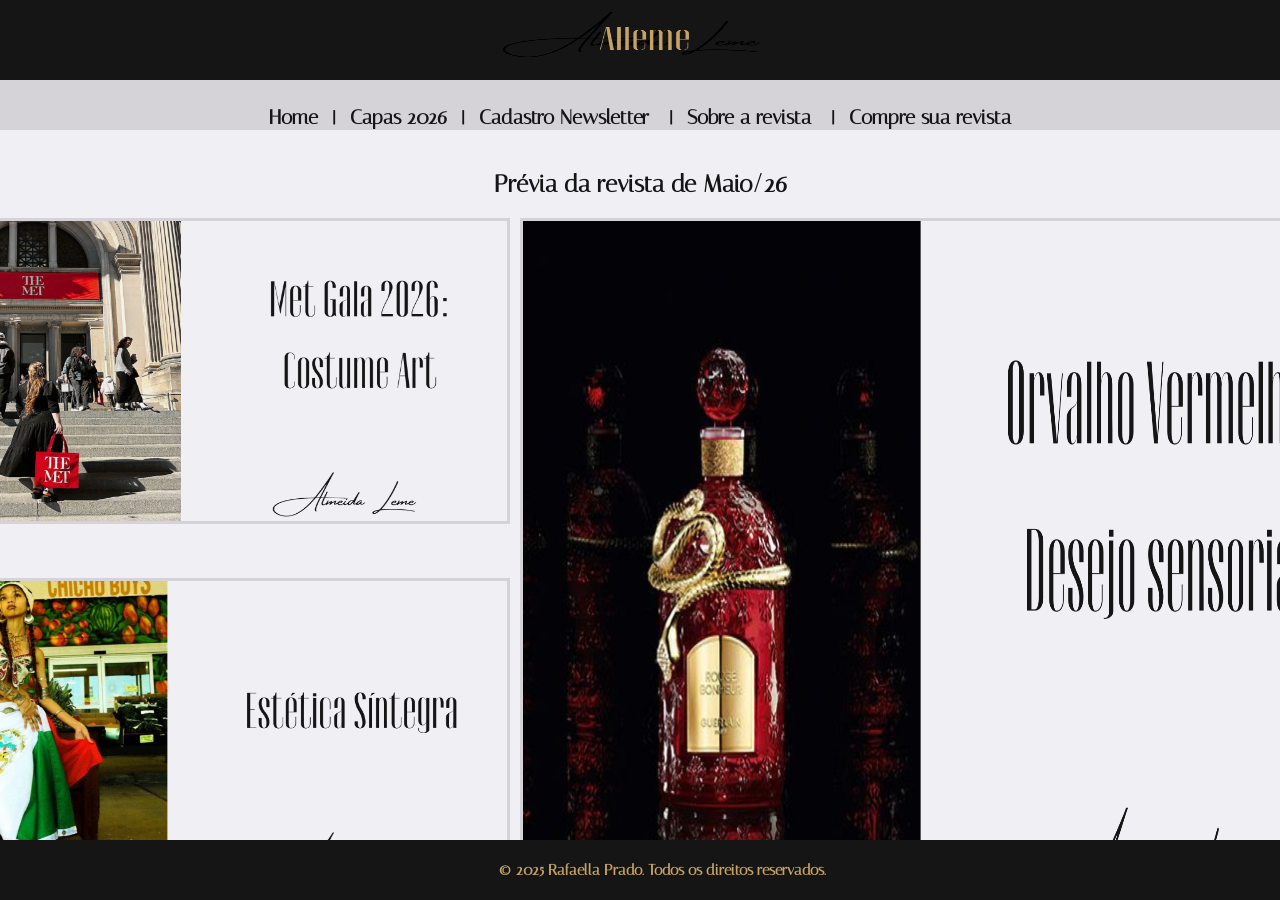
<file: index.html>
<!DOCTYPE html>

<html lang="pt-BR">

<head> 

  <meta charset="UTF-8">
  <meta name="viewport" content="width=device-width, initial-scale=1.0">

  <title> Home </title>

  <link rel="preconnect" href="https://fonts.googleapis.com">
  <link rel="preconnect" href="https://fonts.gstatic.com" crossorigin>
  <link href="https://fonts.googleapis.com/css2?family=Italiana&display=swap" rel="stylesheet">

  <link rel="stylesheet" href="css/style.css">

</head>

<body>

    <header>

       <img src="img/alleme header.png" height="80px" width="280px">

    </header>

    <nav> 
        <pre class="navp"> 
           <a href="index.html"> Home </a>  |  <a href="capas.html"> Capas 2026 </a>  |  <a href="newsletter.html"> Cadastro Newsletter  </a>  |  <a href="sobre.html"> Sobre a revista  </a>  |  <a href="compre.html"> Compre sua revista </a>
        </pre>
        
    </nav>

    <article> 

        <h1> Prévia da revista de Maio/26 </h1>

        <div class="container">

        <a href="metgala26.html" target="_blank">
            <img src="img/metgala26.png" alt="met gala 26" height="300px" width="600px" >
        </a>

        <a href="ov.html" target="_blank">
            <img src="img/orvalhovermelho.png" alt="Orvalho vermelho" height="700px" width="850px" >
        </a>

        <a href="esíntegra.html" target="_blank">
            <img src="img/síntegra.png" alt="Estética síntegra" height="300px" width="600px" >
        </a>

        </div>

         


    </article>

    <footer> 

        <pre class="navp"> 
            &copy; 2025 Rafaella Prado. Todos os direitos reservados. 
        </pre>

    </footer>

</body>

</html>
</file>
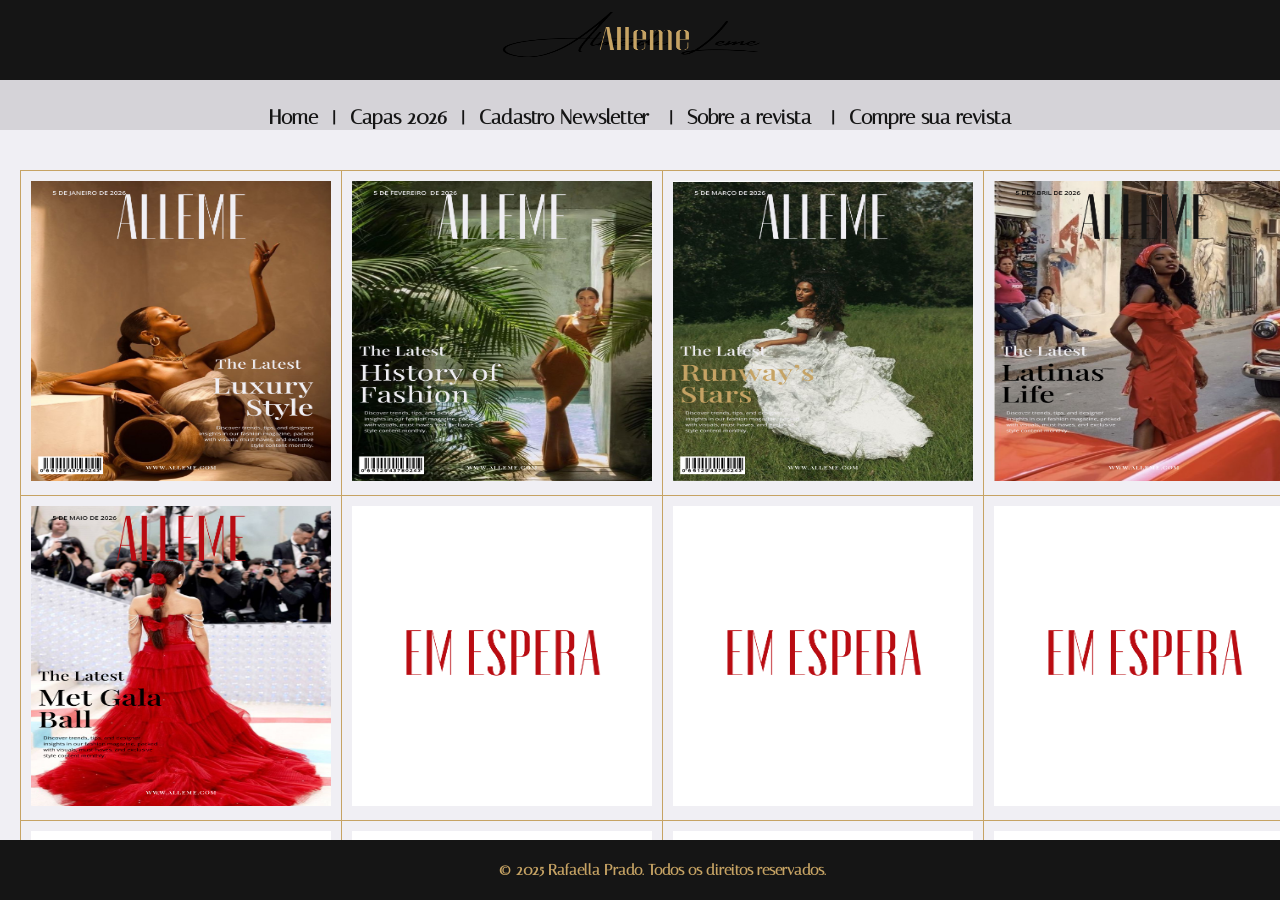
<file: capas.html>
<!DOCTYPE html>

<html lang="pt-BR">

<head> 

  <meta charset="UTF-8">
  <meta name="viewport" content="width=device-width, initial-scale=1.0">

  <title> Home </title>

  <link rel="preconnect" href="https://fonts.googleapis.com">
  <link rel="preconnect" href="https://fonts.gstatic.com" crossorigin>
  <link href="https://fonts.googleapis.com/css2?family=Italiana&display=swap" rel="stylesheet">

  <link rel="stylesheet" href="css/style.css">

</head>

<body>

    <header>

       <img src="img/alleme header.png" height="80px" width="280px">

    </header>

    <nav> 
        <pre class="navp"> 
           <a href="index.html"> Home </a>  |  <a href="capas.html"> Capas 2026 </a>  |  <a href="newsletter.html"> Cadastro Newsletter  </a>  |  <a href="sobre.html"> Sobre a revista  </a>  |  <a href="compre.html"> Compre sua revista </a>
        </pre>
        
    </nav>

    <article> 

         <table class="minha-tabela">
  <tr>
    <td> 
         <img src="img/janeiro.png" height="300px" width="300px" >
    </td>
    <td> 
        <img src="img/fevereiro.png" height="300px" width="300px" >
    </td>
    <td> 
        <img src="img/março.png" height="300px" width="300px" >
    </td>
    <td> 
        <img src="img/abril.png" height="300px" width="300px" >
    </td>
  </tr>

  <tr>
    <td> 
        <img src="img/maio.png" height="300px" width="300px" >
    </td>
    <td> 
        <img src="img/espera.png" height="300px" width="300px" >
    </td>
    <td>
        <img src="img/espera.png" height="300px" width="300px" >
    </td>
    <td>
        <img src="img/espera.png" height="300px" width="300px" >
    </td>
  </tr>

  <tr>
    <td>
        <img src="img/espera.png" height="300px" width="300px" >
    </td>
    <td>
        <img src="img/espera.png" height="300px" width="300px" >
    </td>
    <td>
        <img src="img/espera.png" height="300px" width="300px" >
    </td>
    <td>
        <img src="img/espera.png" height="300px" width="300px" >
    </td>
  </tr>
</table>



    </article>

    <footer> 

        <pre class="navp"> 
            &copy; 2025 Rafaella Prado. Todos os direitos reservados. 
        </pre>

    </footer>

</body>

</html>
</file>
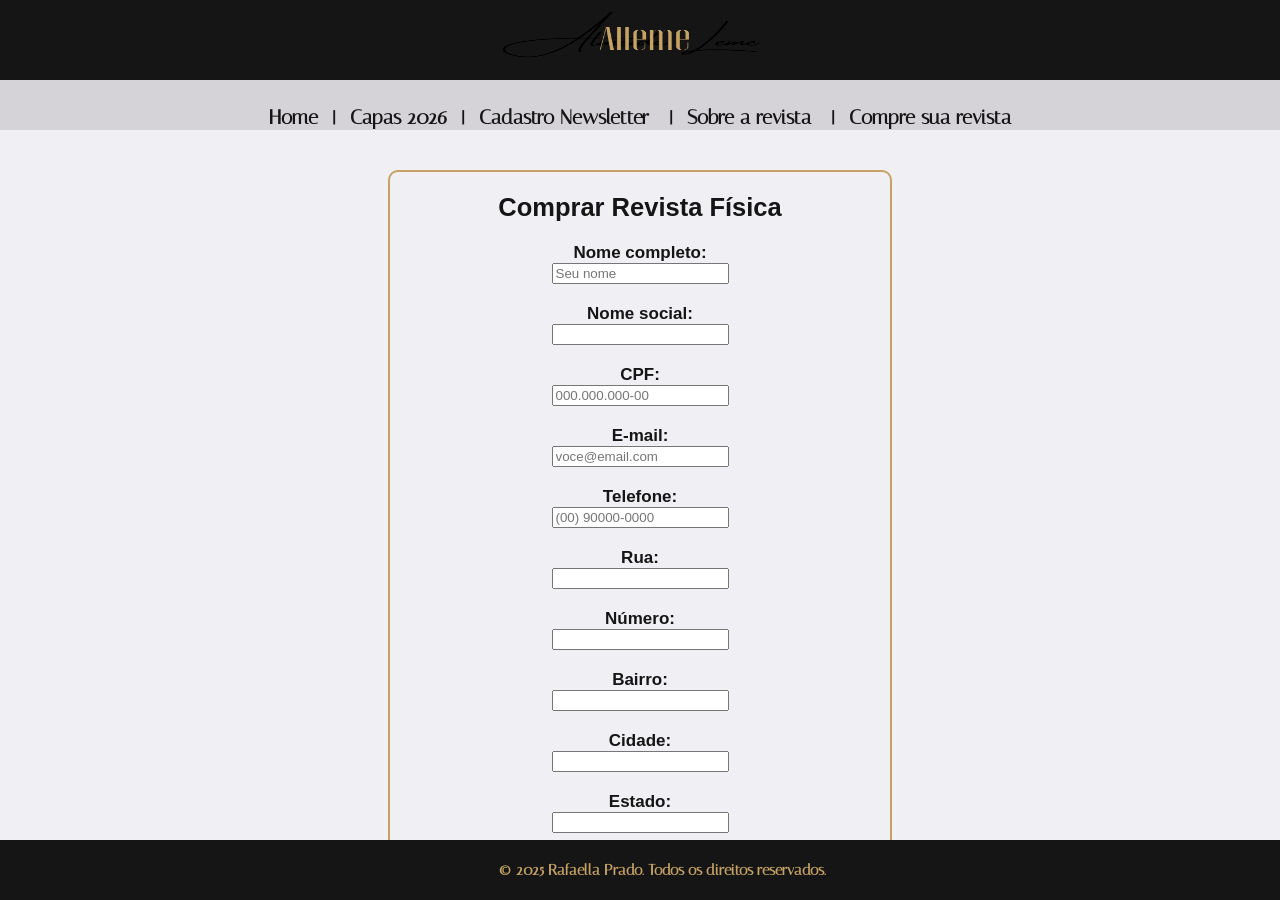
<file: compre.html>
<!DOCTYPE html>

<html lang="pt-BR">

<head> 

  <meta charset="UTF-8">
  <meta name="viewport" content="width=device-width, initial-scale=1.0">

  <title> Home </title>

  <link rel="preconnect" href="https://fonts.googleapis.com">
  <link rel="preconnect" href="https://fonts.gstatic.com" crossorigin>
  <link href="https://fonts.googleapis.com/css2?family=Italiana&display=swap" rel="stylesheet">

  <link rel="stylesheet" href="css/style.css">

</head>

<body>

    <header>

       <img src="img/alleme header.png" height="80px" width="280px">

    </header>

    <nav> 
        <pre class="navp"> 
           <a href="index.html"> Home </a>  |  <a href="capas.html"> Capas 2026 </a>  |  <a href="newsletter.html"> Cadastro Newsletter  </a>  |  <a href="sobre.html"> Sobre a revista  </a>  |  <a href="compre.html"> Compre sua revista </a>
        </pre>
        
    </nav>

    <article> 
        <div class="cadastro">
            <form action="#" method="post">

  <h2>Comprar Revista Física</h2>


  <label for="nome">Nome completo:</label><br>
  <input type="text" id="nome" name="nome" required placeholder="Seu nome"><br><br>

  <label for="social">Nome social:</label><br>
      <input type="text" id="social" name="social"> <br><br>

  <label for="cpf">CPF:</label><br>
  <input type="text" id="cpf" name="cpf" required placeholder="000.000.000-00"><br><br>

  <label for="email">E-mail:</label><br>
  <input type="email" id="email" name="email" required placeholder="voce@email.com"><br><br>

  <label for="telefone">Telefone:</label><br>
  <input type="tel" id="telefone" name="telefone" required placeholder="(00) 90000-0000"><br><br>



  <label for="rua">Rua:</label><br>
  <input type="text" id="rua" name="rua" required><br><br>

  <label for="numero">Número:</label><br>
  <input type="text" id="numero" name="numero" required><br><br>

  <label for="bairro">Bairro:</label><br>
  <input type="text" id="bairro" name="bairro" required><br><br>

  <label for="cidade">Cidade:</label><br>
  <input type="text" id="cidade" name="cidade" required><br><br>

  <label for="estado">Estado:</label><br>
  <input type="text" id="estado" name="estado" required><br><br>

  <label for="cep">CEP:</label><br>
  <input type="text" id="cep" name="cep" required placeholder="00000-000"><br><br>

  <label for="pais">País:</label><br>
  <input type="text" id="pais" name="pais" required><br><br>

 
  <label for="revista">Revista:</label><br>
  <select id="revista" name="revista" required>
    <option value="">Selecione a edição</option>
    <option value="2026-05">Maio 2026 (mais recente)</option>
    <option value="2026-04">Abril 2026</option>
    <option value="2026-03">Março 2026</option>
    <option value="2026-02">Fevereiro 2026</option>
    <option value="2026-01">Janeiro 2026</option>
    <option value="2025-12">Dezembro 2025</option>
    <option value="2025-11">Novembro 2025</option>
    <option value="2025-10">Outubro 2025</option>
  </select><br><br>

 
  <label for="quantidade">Quantidade:</label><br>
  <input type="number" id="quantidade" name="quantidade" required min="1" max="10" value="1"><br><br>



  <label for="envio">Forma de envio:</label><br>
  <select id="envio" name="envio" required>
    <option value="">Escolha uma opção</option>
    <option value="normal">Entrega normal (correios)</option>
    <option value="expresso">Entrega expressa</option>
    <option value="retirada">Retirar na redação</option>
  </select><br><br>


  <label for="pagamento">Método de pagamento:</label><br>
  <select id="pagamento" name="pagamento" required>
    <option value="">Selecione</option>
    <option value="cartao">Cartão de crédito</option>
    <option value="pix">PIX</option>
    <option value="boleto">Boleto bancário</option>
  </select><br><br>

  <label for="obs">Observações (opcional):</label><br>
  <textarea id="obs" name="obs" rows="4" cols="40" placeholder="Alguma observação sobre o pedido?"></textarea><br><br>

  <button type="submit">Finalizar Compra</button>

</form>

        </div>
    </article>

    <footer> 

        <pre class="navp"> 
            &copy; 2025 Rafaella Prado. Todos os direitos reservados. 
        </pre>

    </footer>

</body>

</html>
</file>
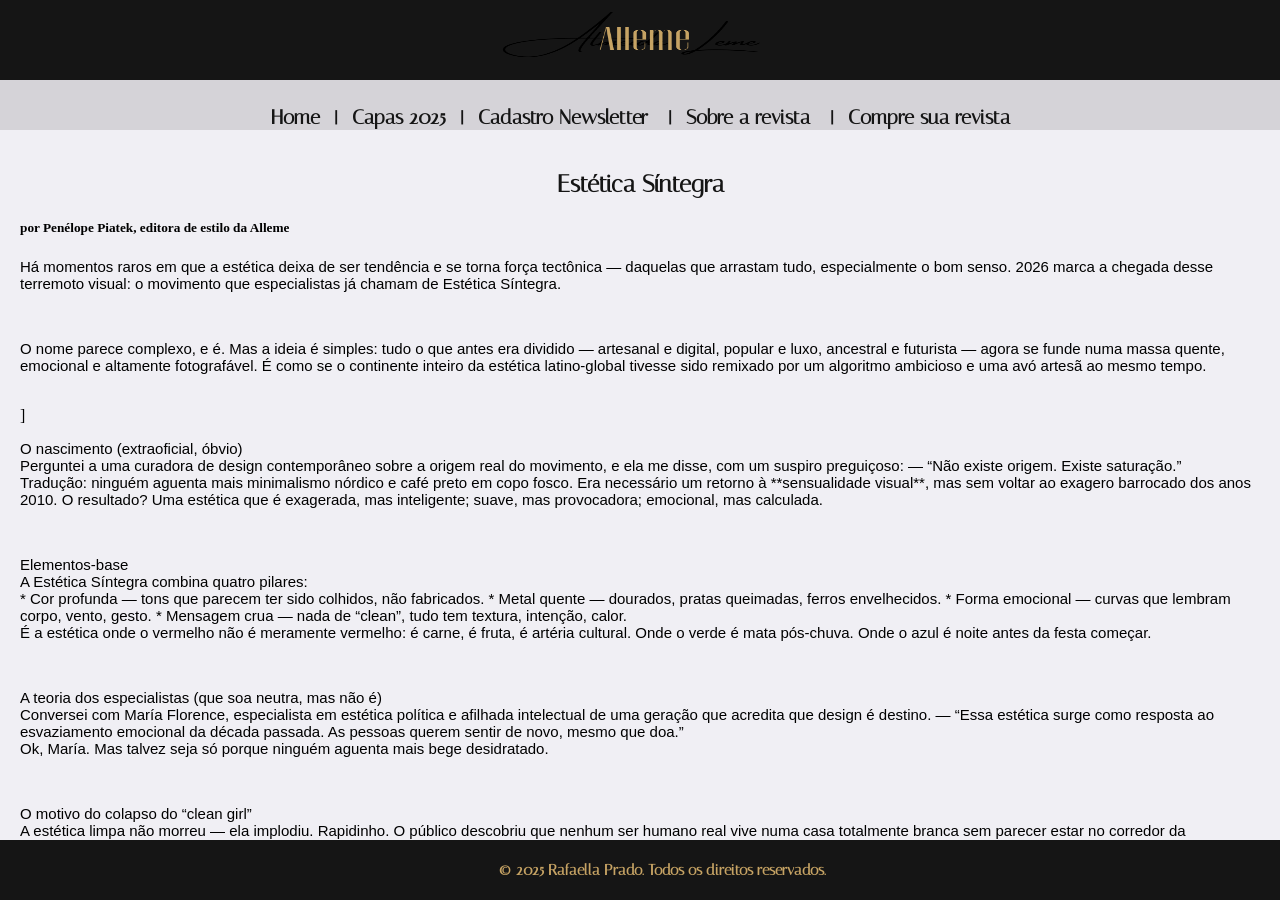
<file: esíntegra.html>
<!DOCTYPE html>

<html lang="pt-BR">

<head> 

  <meta charset="UTF-8">
  <meta name="viewport" content="width=device-width, initial-scale=1.0">

  <title> Estética Síntegra </title>

  <link rel="preconnect" href="https://fonts.googleapis.com">
  <link rel="preconnect" href="https://fonts.gstatic.com" crossorigin>
  <link href="https://fonts.googleapis.com/css2?family=Italiana&display=swap" rel="stylesheet">

  <link rel="stylesheet" href="css/style.css">

</head>

<body>

    <header>

       <img src="img/alleme header.png" height="80px" width="280px">

    </header>

    <nav> 
        <pre class="navp"> 
           <a href="index.html"> Home </a>  |  <a href="capas.html"> Capas 2025 </a>  |  <a href="newsletter.html"> Cadastro Newsletter  </a>  |  <a href="sobre.html"> Sobre a revista  </a>  |  <a href="compre.html"> Compre sua revista </a>
        </pre>
        
    </nav>

    <article> 
        <h1> Estética Síntegra </h1>

<h5> por Penélope Piatek, editora de estilo da Alleme </h5>

<p>
Há momentos raros em que a estética deixa de ser tendência e se torna força tectônica — daquelas que arrastam tudo, especialmente o bom senso. 2026 marca a chegada desse terremoto visual: o movimento que especialistas já chamam de Estética Síntegra.
</p>

<br>

<p>
O nome parece complexo, e é. Mas a ideia é simples: tudo o que antes era dividido — artesanal e digital, popular e luxo, ancestral e futurista — agora se funde numa massa quente, emocional e altamente fotografável. É como se o continente inteiro da estética latino-global tivesse sido remixado por um algoritmo ambicioso e uma avó artesã ao mesmo tempo.
</p>

<br>]

<p>
O nascimento (extraoficial, óbvio)
<br>
Perguntei a uma curadora de design contemporâneo sobre a origem real do movimento, e ela me disse, com um suspiro preguiçoso:
— “Não existe origem. Existe saturação.”
<br>
Tradução: ninguém aguenta mais minimalismo nórdico e café preto em copo fosco.
Era necessário um retorno à **sensualidade visual**, mas sem voltar ao exagero barrocado dos anos 2010. O resultado?
Uma estética que é exagerada, mas inteligente; suave, mas provocadora; emocional, mas calculada.
</p>

<br>

<p>
Elementos-base
<br>
A Estética Síntegra combina quatro pilares:
<br>
* Cor profunda — tons que parecem ter sido colhidos, não fabricados.
* Metal quente — dourados, pratas queimadas, ferros envelhecidos.
* Forma emocional — curvas que lembram corpo, vento, gesto.
* Mensagem crua — nada de “clean”, tudo tem textura, intenção, calor.
<br>
É a estética onde o vermelho não é meramente vermelho:
é carne, é fruta, é artéria cultural.
Onde o verde é mata pós-chuva.
Onde o azul é noite antes da festa começar.
</p>

<br>

<p>
A teoria dos especialistas (que soa neutra, mas não é)
<br>
Conversei com María Florence, especialista em estética política e afilhada intelectual de uma geração que acredita que design é destino.
— “Essa estética surge como resposta ao esvaziamento emocional da década passada. As pessoas querem sentir de novo, mesmo que doa.”
<br>
Ok, María. Mas talvez seja só porque ninguém aguenta mais bege desidratado.
</p>

<br>

<p>
O motivo do colapso do “clean girl”
<br>
A estética limpa não morreu — ela implodiu. Rapidinho.
O público descobriu que nenhum ser humano real vive numa casa totalmente branca sem parecer estar no corredor da emergência de um hospital minimalista.
<br>
A Estética Síntegra surge como antídoto, abraçando:
<br>
* irregularidade
* imperfeição luxuosa
* mistura cultural sem pedir desculpas
* drama contido, mas presente
<br>
É a energia visual de quem sabe que beleza não é ordem: é instinto.
</p>

<br>

<p>
As marcas que fingem que inventaram tudo
<br>
A Maison Kardia, por exemplo, agora usa o termo em todas as apresentações internas.
Perguntei ao diretor criativo se eles realmente acreditam na estética ou se só estão surfando na onda.
Ele sorriu com dentes muito brancos para quem diz ser “contra o perfeccionismo visual”.

— “Não seguimos tendências. Criamos atmosferas.”
<br>
Ah, tá bom.
</p>

<br>

<p>
Onde ela aparece (e onde ela explode)
<br>
Desfiles, jóias, design industrial, pôsteres, interiores, embalagens, direção de arte, até as fotos espontâneas que claramente não são espontâneas.
<br>
Mas o ápice — o momento em que a estética mostrou todo o seu potencial — aconteceu recentemente, num evento fechado em Bogotá, quando uma artista plástica apresentou uma instalação que misturava tecido orgânico, prata martelada e projeções holográficas. O salão inteiro, lotado de críticos que fingem não sentir nada, ficou imóvel, vidrado, respirando a mesma tensão incandescente.

E quando a luz mudou e o objeto final se revelou, era como se todo mundo ali tivesse entendido, finalmente, o que a tal Estética Síntegra buscava expressar: o ponto em que identidade e desejo se interceptam num brilho quente, quase perigoso. A plateia inclinou-se para frente, prendendo o ar, tentando nomear a sensação — aquele momento em que a estética deixa de ser visual e se torna visceral.

Foi exatamente ali que
</p>

<br>
...

<br> <br>

<a class="botão" href="compre.html">
    COMPRE A REVISTA PARA LER INTEIRO
</a>
<br> <br>
    </article>

    <footer> 

        <pre class="navp"> 
            &copy; 2025 Rafaella Prado. Todos os direitos reservados. 
        </pre>

    </footer>

</body>

</html>
</file>
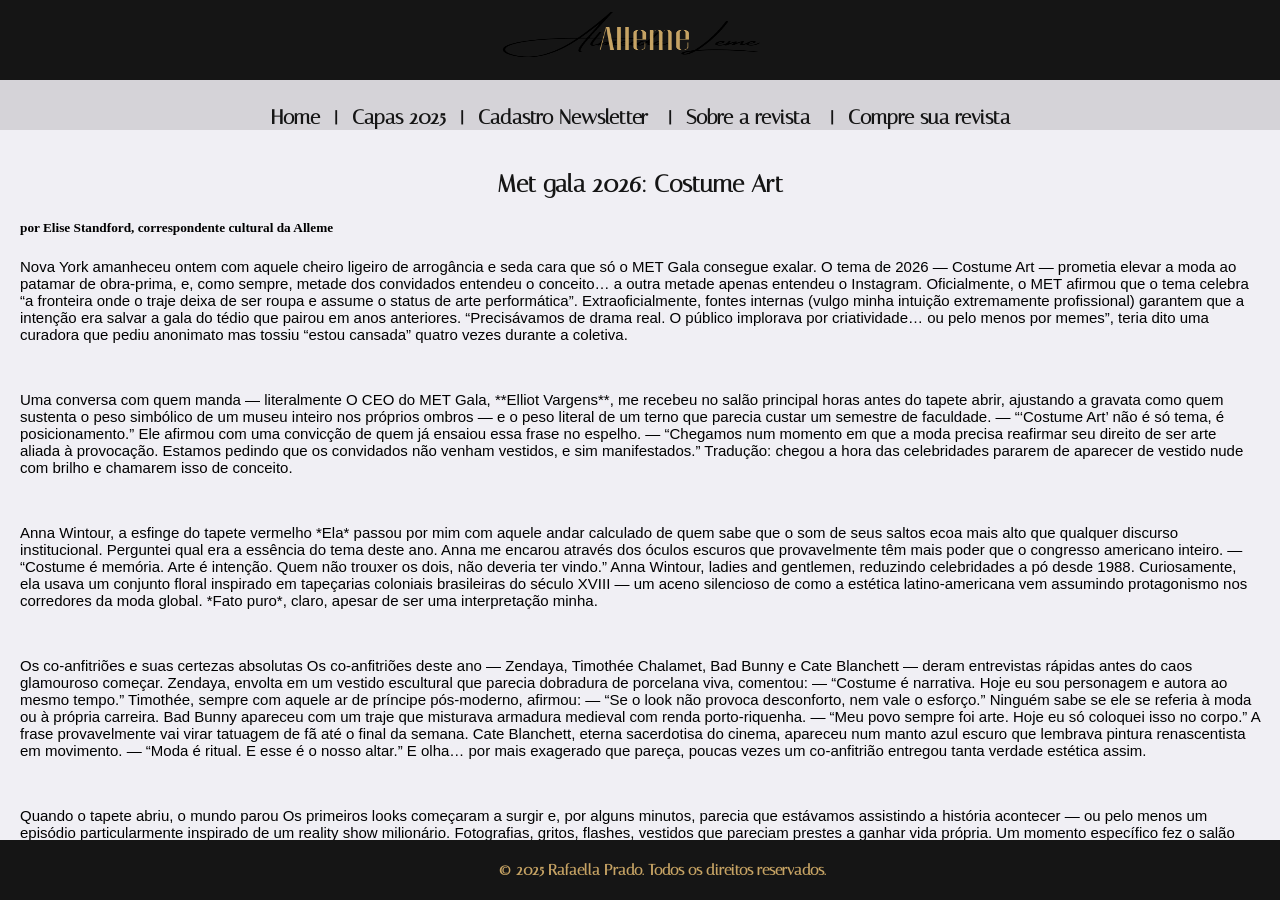
<file: metgala26.html>
<!DOCTYPE html>

<html lang="pt-BR">

<head> 

  <meta charset="UTF-8">
  <meta name="viewport" content="width=device-width, initial-scale=1.0">

  <title> Met Gala 2026: Costume Art </title>

  <link rel="preconnect" href="https://fonts.googleapis.com">
  <link rel="preconnect" href="https://fonts.gstatic.com" crossorigin>
  <link href="https://fonts.googleapis.com/css2?family=Italiana&display=swap" rel="stylesheet">

  <link rel="stylesheet" href="css/style.css">

</head>

<body>

    <header>

       <img src="img/alleme header.png" height="80px" width="280px">

    </header>

    <nav> 
        <pre class="navp"> 
           <a href="index.html"> Home </a>  |  <a href="capas.html"> Capas 2025 </a>  |  <a href="newsletter.html"> Cadastro Newsletter  </a>  |  <a href="sobre.html"> Sobre a revista  </a>  |  <a href="compre.html"> Compre sua revista </a>
        </pre>
        
    </nav>

    <article> 
        <h1> Met gala 2026: Costume Art </h1>

<h5>por Elise Standford, correspondente cultural da Alleme </h5>

<p>
Nova York amanheceu ontem com aquele cheiro ligeiro de arrogância e seda cara que só o MET Gala consegue exalar. O tema de 2026 — Costume Art — prometia elevar a moda ao patamar de obra-prima, e, como sempre, metade dos convidados entendeu o conceito… a outra metade apenas entendeu o Instagram.

Oficialmente, o MET afirmou que o tema celebra “a fronteira onde o traje deixa de ser roupa e assume o status de arte performática”. Extraoficialmente, fontes internas (vulgo minha intuição extremamente profissional) garantem que a intenção era salvar a gala do tédio que pairou em anos anteriores. “Precisávamos de drama real. O público implorava por criatividade… ou pelo menos por memes”, teria dito uma curadora que pediu anonimato mas tossiu “estou cansada” quatro vezes durante a coletiva.
</p>

<br>  

<p>
Uma conversa com quem manda — literalmente

O CEO do MET Gala, **Elliot Vargens**, me recebeu no salão principal horas antes do tapete abrir, ajustando a gravata como quem sustenta o peso simbólico de um museu inteiro nos próprios ombros — e o peso literal de um terno que parecia custar um semestre de faculdade.

— “‘Costume Art’ não é só tema, é posicionamento.”
Ele afirmou com uma convicção de quem já ensaiou essa frase no espelho.
— “Chegamos num momento em que a moda precisa reafirmar seu direito de ser arte aliada à provocação. Estamos pedindo que os convidados não venham vestidos, e sim manifestados.”

Tradução: chegou a hora das celebridades pararem de aparecer de vestido nude com brilho e chamarem isso de conceito.
</p>

<br> 

<p>
Anna Wintour, a esfinge do tapete vermelho

*Ela* passou por mim com aquele andar calculado de quem sabe que o som de seus saltos ecoa mais alto que qualquer discurso institucional.

Perguntei qual era a essência do tema deste ano.
Anna me encarou através dos óculos escuros que provavelmente têm mais poder que o congresso americano inteiro.

— “Costume é memória. Arte é intenção. Quem não trouxer os dois, não deveria ter vindo.”

Anna Wintour, ladies and gentlemen, reduzindo celebridades a pó desde 1988.

Curiosamente, ela usava um conjunto floral inspirado em tapeçarias coloniais brasileiras do século XVIII — um aceno silencioso de como a estética latino-americana vem assumindo protagonismo nos corredores da moda global. *Fato puro*, claro, apesar de ser uma interpretação minha.
</p>

<br> 

<p>
Os co-anfitriões e suas certezas absolutas

Os co-anfitriões deste ano — Zendaya, Timothée Chalamet, Bad Bunny e Cate Blanchett — deram entrevistas rápidas antes do caos glamouroso começar.

Zendaya, envolta em um vestido escultural que parecia dobradura de porcelana viva, comentou:
— “Costume é narrativa. Hoje eu sou personagem e autora ao mesmo tempo.”

Timothée, sempre com aquele ar de príncipe pós-moderno, afirmou:
— “Se o look não provoca desconforto, nem vale o esforço.”
Ninguém sabe se ele se referia à moda ou à própria carreira.

Bad Bunny apareceu com um traje que misturava armadura medieval com renda porto-riquenha.
— “Meu povo sempre foi arte. Hoje eu só coloquei isso no corpo.”
A frase provavelmente vai virar tatuagem de fã até o final da semana.

Cate Blanchett, eterna sacerdotisa do cinema, apareceu num manto azul escuro que lembrava pintura renascentista em movimento.
— “Moda é ritual. E esse é o nosso altar.”

E olha… por mais exagerado que pareça, poucas vezes um co-anfitrião entregou tanta verdade estética assim.
</p> 

<br> 

<p>
Quando o tapete abriu, o mundo parou

Os primeiros looks começaram a surgir e, por alguns minutos, parecia que estávamos assistindo a história acontecer — ou pelo menos um episódio particularmente inspirado de um reality show milionário. Fotografias, gritos, flashes, vestidos que pareciam prestes a ganhar vida própria.

Um momento específico fez o salão inteiro prender a respiração. A performance, o traje, o simbolismo, a execução… tudo atingiu um ápice que raramente se vê, mesmo no MET. E foi exatamente no instante em que o público, a imprensa e até Anna Wintour se inclinaram para frente, como quem aguarda o impacto final, que
</p>

<br>
...
<br> <br>

<a class="botão" href="compre.html">
    COMPRE A REVISTA PARA LER INTEIRO
</a>
<br> <br>
    </article>

    <footer> 

        <pre class="navp"> 
            &copy; 2025 Rafaella Prado. Todos os direitos reservados. 
        </pre>

    </footer>

</body>

</html>
</file>
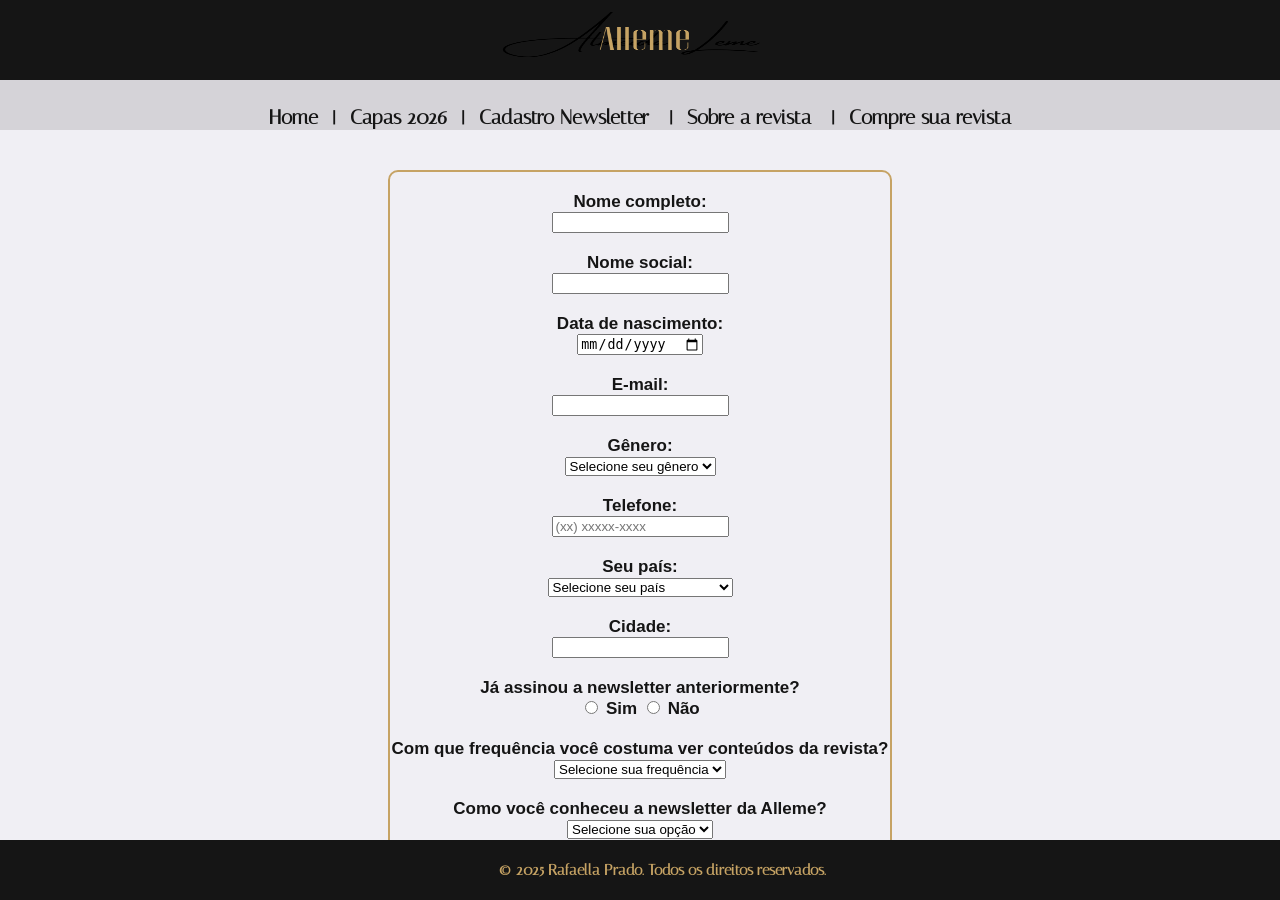
<file: newsletter.html>
<!DOCTYPE html>

<html lang="pt-BR">

<head> 

  <meta charset="UTF-8">
  <meta name="viewport" content="width=device-width, initial-scale=1.0">

  <title> Home </title>

  <link rel="preconnect" href="https://fonts.googleapis.com">
  <link rel="preconnect" href="https://fonts.gstatic.com" crossorigin>
  <link href="https://fonts.googleapis.com/css2?family=Italiana&display=swap" rel="stylesheet">

  <link rel="stylesheet" href="css/style.css">

</head>

<body>

    <header>

       <img src="img/alleme header.png" height="80px" width="280px">

    </header>

    <nav> 
        <pre class="navp"> 
           <a href="index.html"> Home </a>  |  <a href="capas.html"> Capas 2026 </a>  |  <a href="newsletter.html"> Cadastro Newsletter  </a>  |  <a href="sobre.html"> Sobre a revista  </a>  |  <a href="compre.html"> Compre sua revista </a>
        </pre>
        
    </nav>

    <article>
        <div class="cadastro">
        <form>

<br>

      <label for="nome"> Nome completo: </label> <br>
      <input type="text" id="nome" name="nome" required>
<br> <br>
      <label for="social">Nome social:</label><br>
      <input type="text" id="social" name="social">
<br> <br>
      <label for="nascimento"> Data de nascimento: </label> <br>
      <input type="date" id="nascimento" name="nascimento" required>
<br> <br>
      <label for="email">E-mail:</label> <br>
      <input type="email" id="email" name="email" required>
<br> <br>
      <label for="genero">Gênero:</label> <br>
      <select id="genero" name="genero" required>
        <option value="">Selecione seu gênero</option>
        <option value="feminino">Feminino</option>
        <option value="masculino">Masculino</option>
        <option value="outro">Outro</option>
        <option value="nao-informar">Prefiro não informar</option>
      </select>
<br> <br>
      <label for="telefone">Telefone:</label> <br>
      <input type="tel" id="telefone" name="telefone" placeholder="(xx) xxxxx-xxxx" required>
<br> <br>
      <label for="pais"> Seu país:</label> <br>
<select id="pais" name="pais" required>
  <option value="">Selecione seu país</option>

  <optgroup label="América Latina">
    <option value="AR">Argentina</option>
    <option value="BO">Bolívia</option>
    <option value="BR">Brasil</option>
    <option value="CL">Chile</option>
    <option value="CO">Colômbia</option>
    <option value="CR">Costa Rica</option>
    <option value="CU">Cuba</option>
    <option value="EC">Equador</option>
    <option value="SV">El Salvador</option>
    <option value="GT">Guatemala</option>
    <option value="HN">Honduras</option>
    <option value="MX">México</option>
    <option value="NI">Nicarágua</option>
    <option value="PA">Panamá</option>
    <option value="PY">Paraguai</option>
    <option value="PE">Peru</option>
    <option value="DO">República Dominicana</option>
    <option value="UY">Uruguai</option>
    <option value="VE">Venezuela</option>
  </optgroup>

  <optgroup label="América do Norte">
    <option value="CA">Canadá</option>
    <option value="US">Estados Unidos</option>
    <option value="BM">Bermudas</option>
  </optgroup>

  <optgroup label="Europa">
    <option value="DE">Alemanha</option>
    <option value="AM">Armênia</option>
    <option value="BE">Bélgica</option>
    <option value="HR">Croácia</option>
    <option value="DK">Dinamarca</option>
    <option value="ES">Espanha</option>
    <option value="FI">Finlândia</option>
    <option value="FR">França</option>
    <option value="GR">Grécia</option>
    <option value="IE">Irlanda</option>
    <option value="IT">Itália</option>
    <option value="NO">Noruega</option>
    <option value="NL">Países Baixos</option>
    <option value="PL">Polônia</option>
    <option value="PT">Portugal</option>
    <option value="RO">Romênia</option>
    <option value="RU">Rússia</option>
    <option value="SE">Suécia</option>
    <option value="CH">Suíça</option>
    <option value="GB">Reino Unido</option>
  </optgroup>

  <optgroup label="Ásia">
    <option value="SA">Arábia Saudita</option>
    <option value="CN">China</option>
    <option value="KR">Coreia do Sul</option>
    <option value="AE">Emirados Árabes Unidos</option>
    <option value="PH">Filipinas</option>
    <option value="IL">Israel</option>
    <option value="IN">Índia</option>
    <option value="JP">Japão</option>
    <option value="MY">Malásia</option>
    <option value="SG">Singapura</option>
    <option value="TH">Tailândia</option>
    <option value="TR">Turquia</option>
    <option value="VN">Vietnã</option>
  </optgroup>

  <optgroup label="Oceania">
    <option value="AU">Austrália</option>
    <option value="FJ">Fiji</option>
    <option value="NZ">Nova Zelândia</option>
    <option value="PG">Papua-Nova Guiné</option>
  </optgroup>

  <optgroup label="África">
    <option value="ZA">África do Sul</option>
    <option value="DZ">Argélia</option>
    <option value="EG">Egito</option>
    <option value="ET">Etiópia</option>
    <option value="GA">Gabão</option>
    <option value="GH">Gana</option>
    <option value="KE">Quênia</option>
    <option value="MA">Marrocos</option>
    <option value="NG">Nigéria</option>
    <option value="TZ">Tanzânia</option>
    <option value="TN">Tunísia</option>
    <option value="UG">Uganda</option>
  </optgroup>

</select>

<br> <br>
       <label for="cidade">Cidade:</label> <br>
      <input type="text" id="cidade" name="cidade" required>
<br> <br>
      <label>Já assinou a newsletter anteriormente? </label> <br>
      <input type="radio" id="sim" name="show" value="sim">
      <label for="sim">Sim</label>
      <input type="radio" id="nao" name="show" value="nao">
      <label for="nao">Não</label>
<br> <br>
      <label>Com que frequência você costuma ver conteúdos da revista?</label> <br>
      <select id="frequencia" name="frequencia" required>
        <option value="">Selecione sua frequência</option>
        <option value="dia">Diariamente</option>
        <option value="semana">Semanalmente</option>
        <option value="lancamento">Quando há lancamento</option>
        <option value="Outro">Outro</option>
        <option value="nao-sei"> Não sei informar</option>
      </select>
<br> <br>
    <label for="conheceu">Como você conheceu a newsletter da Alleme?</label> <br>
    <select id="conheceu" name="conheceu">
        <option value="">Selecione sua opção</option>
        <option value="amigos">Por amigos</option>
        <option value="internet">Na internet</option>
        <option value="tv">Na revista</option>
        <option value="radio">No site</option>
       <option value="outro">Outro</option>
    </select>
<br> <br>
     <input type="checkbox" id="pago" name="pago" value="sim">
    <label for="newsletter">Quero receber conteúdo pago e de vendas da Alleme por e-mail</label>
<br> <br>
    <button type="submit">Enviar Cadastro</button>
        </form>
        <br>
     </div>
    </article>

    <footer> 

        <pre class="navp"> 
            &copy; 2025 Rafaella Prado. Todos os direitos reservados. 
        </pre>

    </footer>

</body>

</html>
</file>
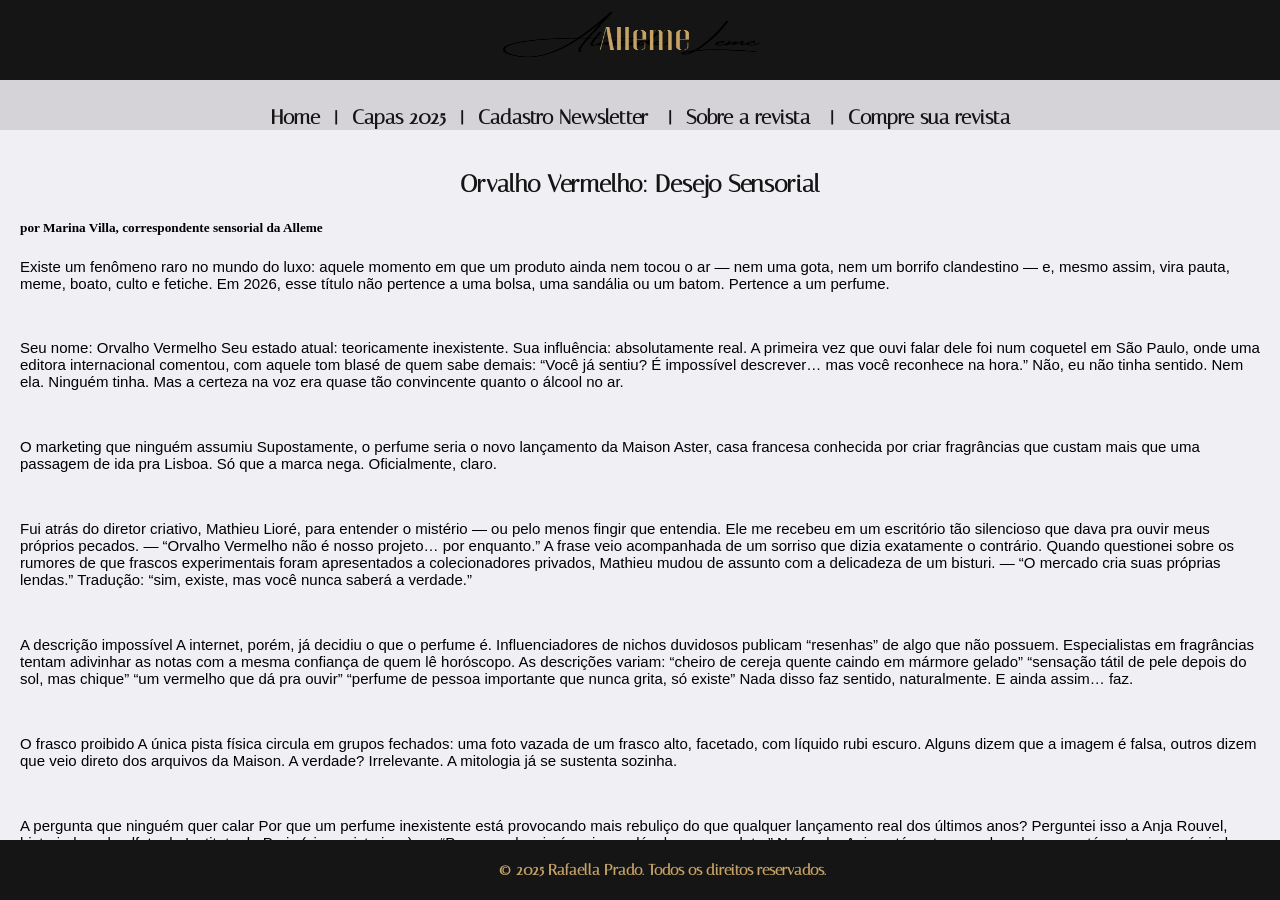
<file: ov.html>
<!DOCTYPE html>

<html lang="pt-BR">

<head> 

  <meta charset="UTF-8">
  <meta name="viewport" content="width=device-width, initial-scale=1.0">

  <title> Orvalho Vermelho: Desejo Sensorial </title>

  <link rel="preconnect" href="https://fonts.googleapis.com">
  <link rel="preconnect" href="https://fonts.gstatic.com" crossorigin>
  <link href="https://fonts.googleapis.com/css2?family=Italiana&display=swap" rel="stylesheet">

  <link rel="stylesheet" href="css/style.css">

</head>

<body>

    <header>

       <img src="img/alleme header.png" height="80px" width="280px">

    </header>

    <nav> 
        <pre class="navp"> 
           <a href="index.html"> Home </a>  |  <a href="capas.html"> Capas 2025 </a>  |  <a href="newsletter.html"> Cadastro Newsletter  </a>  |  <a href="sobre.html"> Sobre a revista  </a>  |  <a href="compre.html"> Compre sua revista </a>
        </pre>
        
    </nav>

    <article> 
        <h1> Orvalho Vermelho: Desejo Sensorial </h1>

<h5> por Marina Villa, correspondente sensorial da Alleme </h5>

<p>
Existe um fenômeno raro no mundo do luxo: aquele momento em que um produto ainda nem tocou o ar — nem uma gota, nem um borrifo clandestino — e, mesmo assim, vira pauta, meme, boato, culto e fetiche. Em 2026, esse título não pertence a uma bolsa, uma sandália ou um batom. Pertence a um perfume.
<p>

<br>

<p>
Seu nome: Orvalho Vermelho
Seu estado atual: teoricamente inexistente.
Sua influência: absolutamente real.

A primeira vez que ouvi falar dele foi num coquetel em São Paulo, onde uma editora internacional comentou, com aquele tom blasé de quem sabe demais: “Você já sentiu? É impossível descrever… mas você reconhece na hora.”
Não, eu não tinha sentido. Nem ela. Ninguém tinha. Mas a certeza na voz era quase tão convincente quanto o álcool no ar.
</p>

<br>

<p>
O marketing que ninguém assumiu

Supostamente, o perfume seria o novo lançamento da Maison Aster, casa francesa conhecida por criar fragrâncias que custam mais que uma passagem de ida pra Lisboa. Só que a marca nega. Oficialmente, claro.
</p>

<br>

<p>
Fui atrás do diretor criativo, Mathieu Lioré, para entender o mistério — ou pelo menos fingir que entendia.

Ele me recebeu em um escritório tão silencioso que dava pra ouvir meus próprios pecados.
— “Orvalho Vermelho não é nosso projeto… por enquanto.”
A frase veio acompanhada de um sorriso que dizia exatamente o contrário.

Quando questionei sobre os rumores de que frascos experimentais foram apresentados a colecionadores privados, Mathieu mudou de assunto com a delicadeza de um bisturi.
— “O mercado cria suas próprias lendas.”

Tradução: “sim, existe, mas você nunca saberá a verdade.”
</p>

<br>

<p>
A descrição impossível

A internet, porém, já decidiu o que o perfume é. Influenciadores de nichos duvidosos publicam “resenhas” de algo que não possuem. Especialistas em fragrâncias tentam adivinhar as notas com a mesma confiança de quem lê horóscopo.

As descrições variam:

 “cheiro de cereja quente caindo em mármore gelado”
 “sensação tátil de pele depois do sol, mas chique”
 “um vermelho que dá pra ouvir”
 “perfume de pessoa importante que nunca grita, só existe”

Nada disso faz sentido, naturalmente. E ainda assim… faz.
</p>

<br>

<p>
O frasco proibido

A única pista física circula em grupos fechados: uma foto vazada de um frasco alto, facetado, com líquido rubi escuro. Alguns dizem que a imagem é falsa, outros dizem que veio direto dos arquivos da Maison. A verdade? Irrelevante.
A mitologia já se sustenta sozinha.
</p>

<br>

<p>
A pergunta que ninguém quer calar

Por que um perfume inexistente está provocando mais rebuliço do que qualquer lançamento real dos últimos anos?

Perguntei isso a Anja Rouvel, historiadora de olfato do Instituto de Paris (sim, existe isso).

— “Porque o desejo é mais vendável que o produto.”

No fundo, Anja está certa — e ela sabe que está certa, o que é ainda mais irritante.
O desejo pelo impossível é o objeto de luxo definitivo.
</p>

<br>

<p>
E então o vazamento aconteceu

Numa madrugada recente, um usuário anônimo postou no fórum ScentRealm:
“Recebi um microtubo do Orvalho Vermelho. Ele é…”

A postagem foi apagada minutos depois.
Alguns dizem que houve ameaça jurídica. Outros que o usuário sumiu da internet.
Tudo especulação, claro.

Mas a frase final, capturada por apenas três pessoas antes do sumiço, permanece sendo o fragmento mais provocador de toda a história — o pedaço que nos deixou famintos, especuladores e completamente entregues ao mito. A mensagem dizia:

“O cheiro dele é…”
</p>

<br>
...
<br> <br>

<a class="botão" href="compre.html">
    COMPRE A REVISTA PARA LER INTEIRO
</a>
<br> <br>
    </article>

    <footer> 

        <pre class="navp"> 
            &copy; 2025 Rafaella Prado. Todos os direitos reservados. 
        </pre>

    </footer>

</body>

</html>
</file>
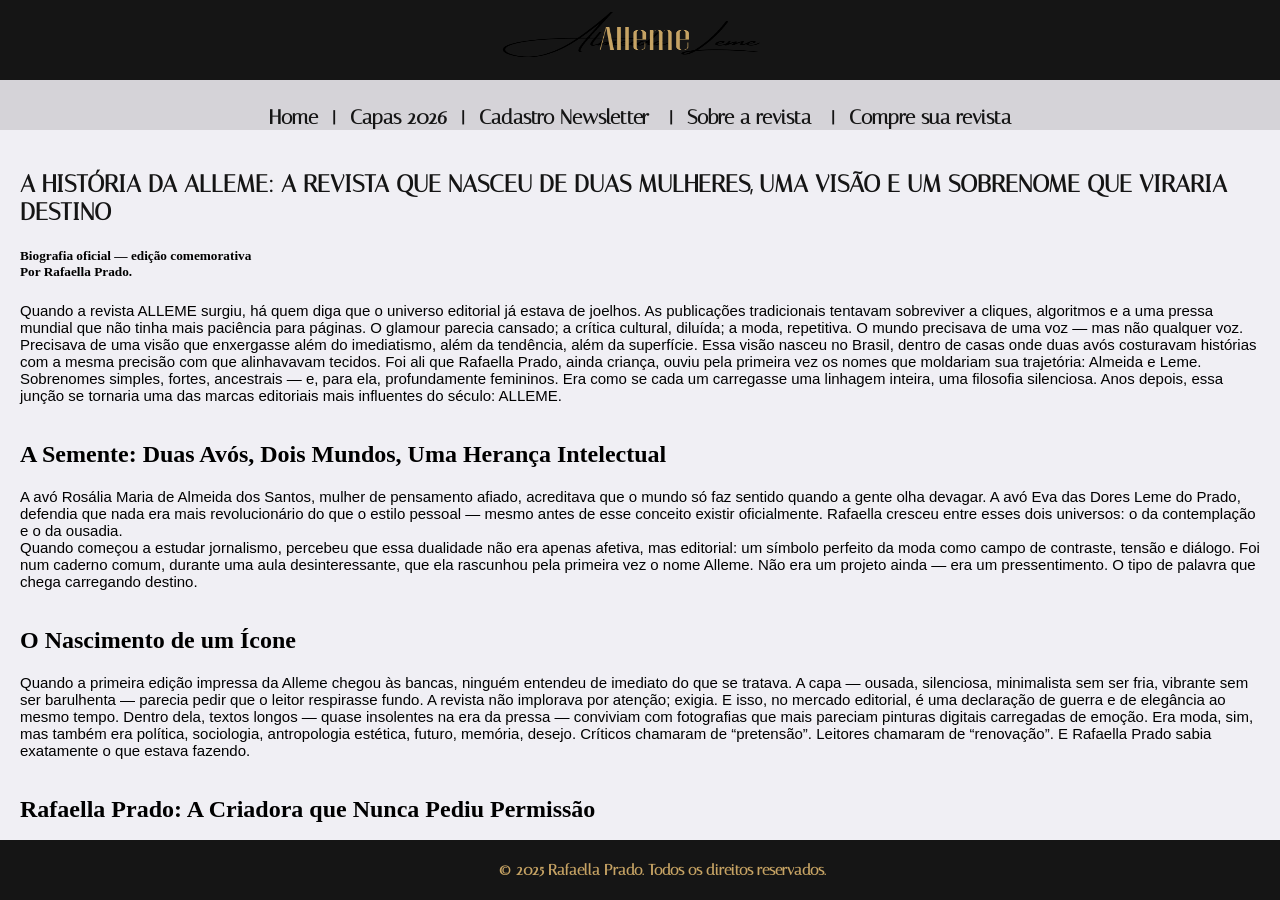
<file: sobre.html>
<!DOCTYPE html>

<html lang="pt-BR">

<head> 

  <meta charset="UTF-8">
  <meta name="viewport" content="width=device-width, initial-scale=1.0">

  <title> Home </title>

  <link rel="preconnect" href="https://fonts.googleapis.com">
  <link rel="preconnect" href="https://fonts.gstatic.com" crossorigin>
  <link href="https://fonts.googleapis.com/css2?family=Italiana&display=swap" rel="stylesheet">

  <link rel="stylesheet" href="css/style.css">

</head>

<body>

    <header>

       <img src="img/alleme header.png" height="80px" width="280px">

    </header>

    <nav> 
        <pre class="navp"> 
           <a href="index.html"> Home </a>  |  <a href="capas.html"> Capas 2026 </a>  |  <a href="newsletter.html"> Cadastro Newsletter  </a>  |  <a href="sobre.html"> Sobre a revista  </a>  |  <a href="compre.html"> Compre sua revista </a>
        </pre>
        
    </nav>

    <article> 
<h1>A HISTÓRIA DA ALLEME: A REVISTA QUE NASCEU DE DUAS MULHERES, UMA VISÃO E UM SOBRENOME QUE VIRARIA DESTINO</h1>

<h5>
    Biografia oficial — edição comemorativa
    <br>
    Por Rafaella Prado.
</h5>

<p>
Quando a revista ALLEME surgiu, há quem diga que o universo editorial já estava de joelhos. As publicações tradicionais tentavam sobreviver a cliques, algoritmos e a uma pressa mundial que não tinha mais paciência para páginas. O glamour parecia cansado; a crítica cultural, diluída; a moda, repetitiva. O mundo precisava de uma voz — mas não qualquer voz. Precisava de uma visão que enxergasse além do imediatismo, além da tendência, além da superfície.

Essa visão nasceu no Brasil, dentro de casas onde duas avós costuravam histórias com a mesma precisão com que alinhavavam tecidos. Foi ali que Rafaella Prado, ainda criança, ouviu pela primeira vez os nomes que moldariam sua trajetória: Almeida e Leme. Sobrenomes simples, fortes, ancestrais — e, para ela, profundamente femininos. Era como se cada um carregasse uma linhagem inteira, uma filosofia silenciosa. Anos depois, essa junção se tornaria uma das marcas editoriais mais influentes do século: ALLEME.
<br><br>
</p>

<h2>A Semente: Duas Avós, Dois Mundos, Uma Herança Intelectual</h2>

<p>
A avó Rosália Maria de Almeida dos Santos, mulher de pensamento afiado, acreditava que o mundo só faz sentido quando a gente olha devagar. A avó Eva das Dores Leme do Prado, defendia que nada era mais revolucionário do que o estilo pessoal — mesmo antes de esse conceito existir oficialmente. Rafaella cresceu entre esses dois universos: o da contemplação e o da ousadia.
<br>
Quando começou a estudar jornalismo, percebeu que essa dualidade não era apenas afetiva, mas editorial:
um símbolo perfeito da moda como campo de contraste, tensão e diálogo.

Foi num caderno comum, durante uma aula desinteressante, que ela rascunhou pela primeira vez o nome Alleme. Não era um projeto ainda — era um pressentimento. O tipo de palavra que chega carregando destino.
<br> <br>
</p>

<h2>O Nascimento de um Ícone</h2>

<p>
Quando a primeira edição impressa da Alleme chegou às bancas, ninguém entendeu de imediato do que se tratava. A capa — ousada, silenciosa, minimalista sem ser fria, vibrante sem ser barulhenta — parecia pedir que o leitor respirasse fundo. A revista não implorava por atenção; exigia. E isso, no mercado editorial, é uma declaração de guerra e de elegância ao mesmo tempo.

Dentro dela, textos longos — quase insolentes na era da pressa — conviviam com fotografias que mais pareciam pinturas digitais carregadas de emoção. Era moda, sim, mas também era política, sociologia, antropologia estética, futuro, memória, desejo.

Críticos chamaram de “pretensão”. Leitores chamaram de “renovação”.
E Rafaella Prado sabia exatamente o que estava fazendo.
<br> <br>
</p>

<h2>Rafaella Prado: A Criadora que Nunca Pediu Permissão</h2>

<p>
Rafaella nunca quis ser uma diretora de revista convencional — aquelas figuras distantes que vivem atrás de portas espelhadas. Ela brincava dizendo que era “uma artesã de narrativas”, expressão que parecia exagerada até que sua redação entendeu o literalismo embutido nela.

Rafaella escrevia junto, editava junto, chorava por matérias, brigava por pautas, ficava noites em claro ajustando detalhes mínimos — e colecionava inimigos e devotos na mesma proporção. Cada edição da Alleme levava o DNA dela: intensidade, refinamento e um compromisso cego com a verdade estética.

Ela nunca quis levar o Brasil ao mundo — quis levar o mundo ao Brasil, e fazê-lo a partir de uma perspectiva brasileira. Não como exportação, mas como centro.
E isso foi radical.

A Alleme não tratou o cenário internacional como referência, mas como interlocutor. As grandes revistas estrangeiras perceberam e, pela primeira vez, olharam para uma publicação brasileira não como cópia, mas como concorrente legítima.
</p>

<br> <br>

<h2>A Revista Brasileira que Se Tornou Universal</h2>

<p>
A Alleme sempre foi profundamente brasileira — e exatamente por isso, universal. Não fez questão de suavizar sotaques. Não apagou raízes. Não adotou o tom neutro tão amado por publicações “globais”.
Ela trouxe o Brasil para o palco principal, com ousadia, com ritmo, com sangue quente, com sofisticação.
<br>
E o mundo percebeu.
<br>
A estética Alleme — vibrante, intelectual, visceral — começou a influenciar editoriais internacionais, premiações, exposições de fotografia, até projetos de design. A revista se tornou referência em **moda latino-global**, um termo que críticos estrangeiros tentaram batizar, mas que só fazia sentido dentro do olhar editorial criado por Rafaella.

A Alleme não traduzia cultura brasileira: ela a ampliava.
<br> <br>
</p>

<h2>A Transição: A Chegada de Penélope Piatek</h2>
<p>
Quando Rafaella decidiu recuar — não por cansar, mas por querer cuidar da própria obra com a distância que grandes criadores merecem — ela não passou o bastão para qualquer pessoa. Passou para uma herdeira intelectual.

Penélope Piatek não é apenas a editora de estilo: é a sucessora de um império sensorial. Metade polonesa, metade brasileira, 100% forjada pela estética e filosofia Alleme. Penélope cresceu assistindo Rafaella trabalhar — e absorvendo tudo: o rigor, o caos organizado, o modo particular de sentir o mundo através do que veste.
<br>
Penélope não é sombra da criadora — é continuidade evolutiva.
Sua visão é mais futurista, mais ousada, mais tecnológica. Ela trouxe estruturas tridimensionais para ensaios, cenários holográficos, narrativas que envolvem dança, inteligência artificial e poesia.
Sob comando dela, a Alleme não apenas se modernizou: se projetou para o futuro.
<br>
Ela preserva a tradição, mas a reinventa.
<br> <br>
</p>

<h2>A Era Internacional da Alleme</h2>

<p>
Hoje, a Alleme circula em mais de 40 países. Não como uma revista “de exportação”, mas como uma publicação que mantém seu centro no Brasil enquanto orbita o planeta inteiro. A redação fala português — e o mundo aprendeu a ouvir.
<br>
Os temas?
Profundos, sensuais, políticos, experimentais.
As imagens?
Latinas, globais, ancestrais, futuristas — tudo ao mesmo tempo.
A linguagem?
Direta, elegante, quase literária.
<br>
A Alleme se tornou a primeira revista brasileira respeitada como plataforma de pensamento estético global. Um feito que começou com duas avós costurando vidas e terminou com uma revista que costura culturas.
<br> <br>
</p>

<h2>O Legado</h2>

<p>
A essência da Alleme está contida em três frases simples:
<br>
1. A moda é sentimento.
2. A estética é política.
3. A cultura brasileira é universal — mesmo quando o mundo insiste em esquecer.
<br>
E por trás dessas três afirmações, há três mulheres que moldaram esse império:

Almeida — a base.
Leme — o rumo.
Prado — a visão que costurou tudo.
Piatek — o futuro que continua a escrever.
<br>
A Alleme não é uma revista.
É uma herança — uma linha que atravessa gerações femininas com a mesma firmeza de um traço artístico.
<br>
Uma história que começou com um sobrenome, virou manifesto e, hoje, é destino.
</p>

    </article>

    <footer> 

        <pre class="navp"> 
            &copy; 2025 Rafaella Prado. Todos os direitos reservados. 
        </pre>

    </footer>

</body>

</html>
</file>
<file: css/style.css>
body {
  margin: 0;
  height: 100vh;
  display: grid;
  grid-template-rows: 80px 50px 1fr 60px;
  grid-template-columns: 1fr;

  grid-template-areas:
    "header"
    "nav"
    "article"
    "footer";
}

header {
  grid-area: header;
  background: #151515;
  padding: 10px;
  display: flex;
  justify-content: center; 
  align-items: center;
}


nav {
  grid-area: nav;
  background: #d5d3d8;
  padding: 10px;
  font-size: 15px;
  color: #151515;
}


  

article {
  grid-area: article;
  overflow-y: auto; 
  padding: 20px;
  background: #F0EFF4;
}

footer {
  grid-area: footer;
  background: #151515;
  color: #c6a364;
  text-align: center;
  padding: 10px;
  display: flex;
  justify-content: center; 
  align-items: center;
}

 .navp {
    justify-content: center;
    align-items: center;
    display: flex;
    font-size: 15px;
    font-family: "Italiana", sans-serif;
    font-weight: 600;

}

h1 {
  justify-content: center;
    align-items: center;
    display: flex;
    font-family: "Italiana", sans-serif;
    font-weight: 600;
    font-style: normal;
    color: #151515;
}
 
    

 a {
    font-size: 20px;
    color:#151515;
    text-decoration: none;
    transition: color 1.0s ease;
    
 }

 a:hover {
    color:#c6a364;
 }

 a img {
     border: 3px solid #d5d3d8;
 }

 .botão {
  justify-content: center;
    align-items: center;
    display: flex;
    font-family: Impact, Haettenschweiler, 'Arial Narrow Bold', sans-serif;
    color:#a20518;
 }

 p {
  font-family:Arial, Helvetica, sans-serif;
  font-size: 15px;
  
 }

 .container {
  display: grid;
  grid-template-columns: auto auto; 
  justify-content: center;
  gap: 10px;
  grid-row: span 2;
}

.container a:nth-child(2) {
  grid-row: span 2;
}

.minha-tabela {
  margin: 20px auto;
  border-collapse: collapse;
  text-align: center;
  font-size: 16px;
  background: #F0EFF4;
}

.minha-tabela td {
  border: 1px solid #c6a364;
  padding: 10px;
}

.cadastro {
  color: #151515;
  width: 500px; 
  height: auto;
  background-color: #F0EFF4;
  border: 2px solid #c6a364; 
  border-radius: 10px;
  border-radius: 10px;
  margin: 20px auto;
  margin: 20px auto;
  font-family: Arial;
  font-size: 17px;
  font-weight: bold;
  text-align: center;
}
</file>
